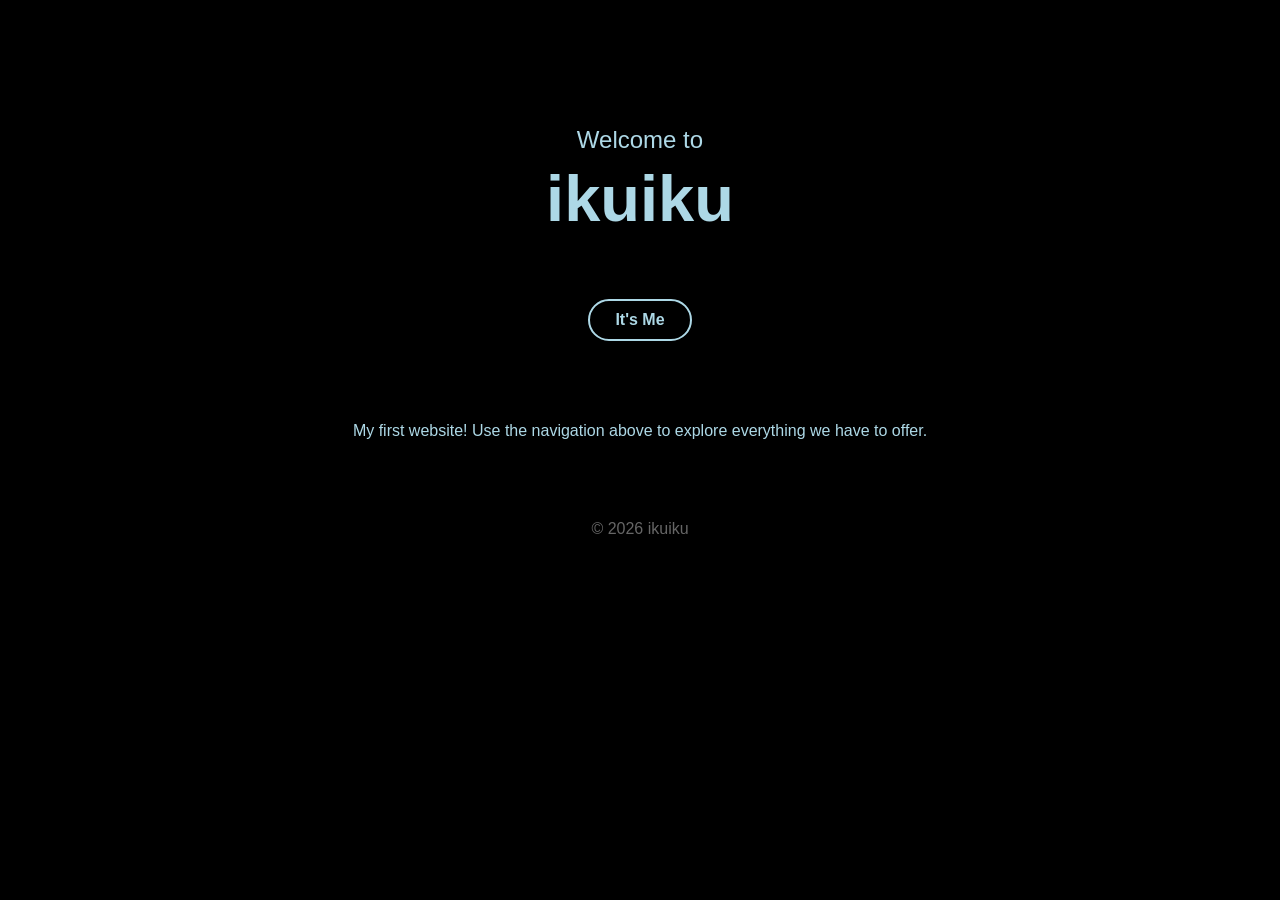
<file: index.html>
<!DOCTYPE html>
<html lang="en">
<head>
    <meta charset="UTF-8">
    <meta name="viewport" content="width=device-width, initial-scale=1.0">
    <title>ikuiku - Welcome</title>
    <link rel="stylesheet" href="style.css">
</head>

<body class="dark-mode">
    <header>
        <p class="welcome-text">Welcome to</p>
        <h1>ikuiku</h1>
        
        <nav>
            <a href="its_me.html" class="home-button">It's Me</a>
        </nav>
    </header>

    <main>
        <p>My first website! Use the navigation above to explore everything we have to offer.</p>
    </main>

    <footer>
        <p>&copy; 2026 ikuiku</p>
    </footer>
</body>
</html>
</file>
<file: style.css>
/* ========================================= */
/* GLOBAL STYLES (Base Dark Mode) */
/* ========================================= */

body {
    background-color: black; 
    font-family: Arial, sans-serif;
    text-align: center;
    padding-top: 100px;
    margin: 0; 
    color: #ADD8E6; /* Light Blue text color */
}

/* Header elements */
header {
    padding: 20px 0;
    display: flex;
    flex-direction: column;
    align-items: center; /* Ensures header contents are centered */
}

h1 {
    color: #ADD8E6; 
    font-size: 65px; 
    margin-top: 0; 
    text-align: center;
}

.welcome-text {
    color: #ADD8E6; 
    font-size: 24px; 
    margin: 0 auto; /* Strict centering */
    text-align: center; /* Strict centering */
    display: block;
}

/* ========================================= */
/* NAVIGATION STYLING */
/* ========================================= */
nav {
    margin-top: 20px;
    margin-bottom: 40px;
    display: flex;
    justify-content: center;
    gap: 15px;
}

nav a {
    display: inline-block;
    padding: 10px 25px;
    color: #ADD8E6;
    text-decoration: none;
    border: 2px solid #ADD8E6;
    border-radius: 25px;
    font-weight: bold;
    transition: all 0.3s ease;
}

nav a:hover {
    background-color: #ADD8E6;
    color: black;
}

/* ========================================= */
/* "IT'S ME" PAGE SPECIFIC STYLING */
/* ========================================= */

main.about-main {
    padding: 40px 5%; 
    max-width: 900px; 
    margin: 0 auto; 
}

/* Profile Image Styling (Visual Anchor) */
.profile-img {
    width: 250px; /* Increased size to accommodate the complex image */
    height: auto; /* Allow height to scale naturally with width */
    object-fit: contain; /* Ensures the entire image is visible, even if it's not square */
    display: block; 
    margin: 0 auto 20px; /* Centers the image and adds spacing below it */
    /* 🟢 MODIFICATION: Circle border and radius removed for new image format */
}

/* Section Headings */
h2, h3 {
    color: #ADD8E6;
    margin-top: 40px;
    border-bottom: 1px solid rgba(173, 216, 230, 0.3); 
    padding-bottom: 5px;
    text-align: center;
}

/* Body Text */
p {
    margin-bottom: 20px;
    line-height: 1.7; 
    text-align: center; 
}

/* Skill List Styling */
.skill-list {
    list-style: none; 
    padding: 0;
    display: flex; 
    flex-wrap: wrap; 
    justify-content: center; 
    gap: 10px; 
    margin: 20px auto;
    max-width: fit-content; 
}

.skill-list li {
    background-color: rgba(173, 216, 230, 0.1); 
    padding: 8px 15px;
    border-radius: 20px; 
    color: #ADD8E6;
    border: 1px solid rgba(173, 216, 230, 0.5); 
    transition: background-color 0.3s;
}

.skill-list li:hover {
    background-color: rgba(173, 216, 230, 0.3);
}

/* Footer */
footer {
    background-color: black; 
    color: #666;
    padding: 30px 0;
    margin-top: 40px;
    display: flex;
    justify-content: center; /* Strict centering */
    align-items: center; /* Strict centering */
}

footer p {
    margin: 0;
    text-align: center;
}
</file>
